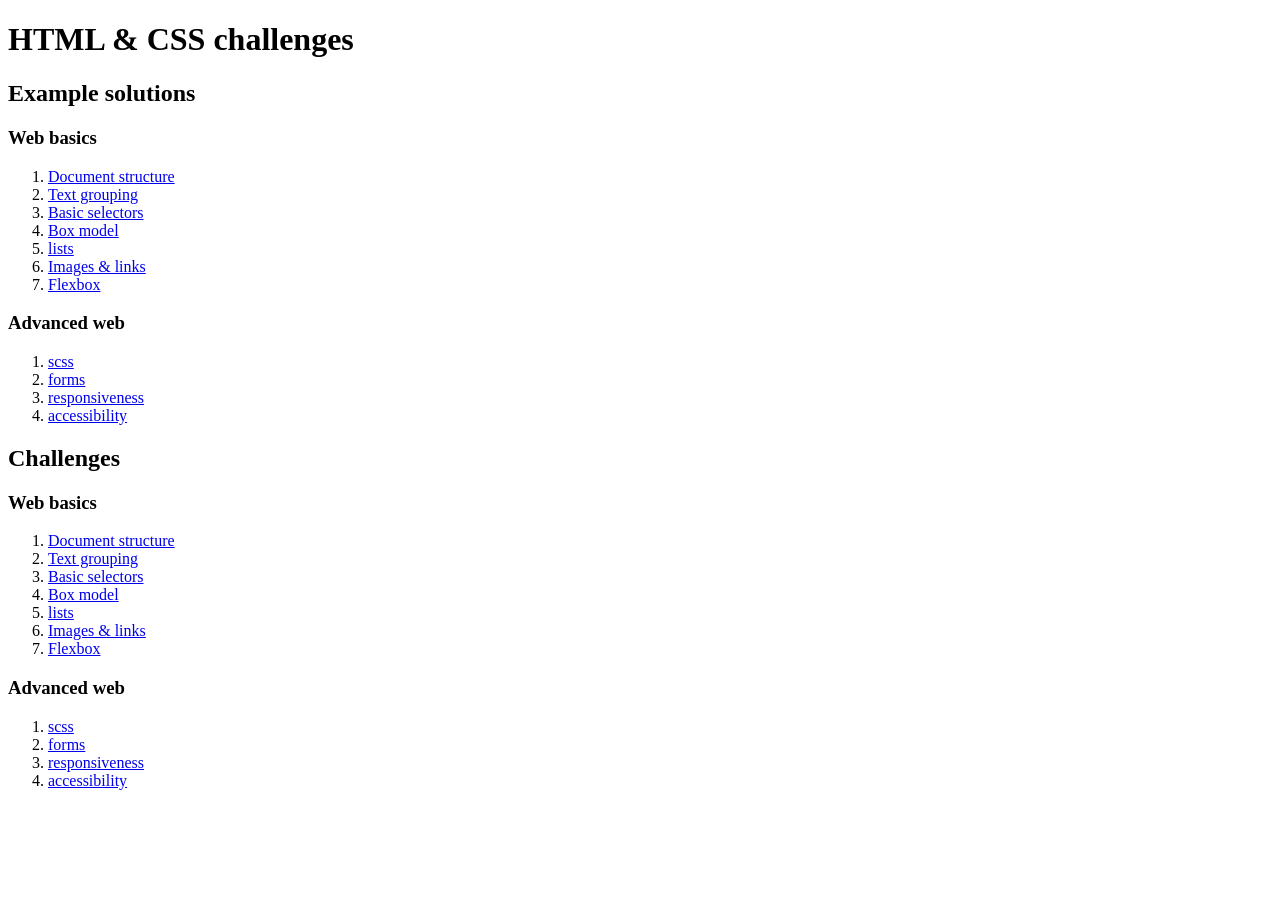
<file: index.html>
<!DOCTYPE html>
<html lang="en">

<head>
  <meta charset="UTF-8">
  <meta name="viewport" content="width=device-width, initial-scale=1.0">
  <meta http-equiv="X-UA-Compatible" content="ie=edge">
  <link rel="shortcut icon" type="image/x-icon" href="favicon.ico" />
  <title>_nology challenges</title>
</head>

<body>

  <main>
    <h1>HTML & CSS challenges</h1>
    <section>
      <header>
        <h2>Example solutions</h2>
      </header>
      <section>
        <h3>Web basics</h3>
        <ol>
          <li><a href="/web-basics/doc-structure/solution/index.html">Document structure</a></li>
          <li><a href="/web-basics/text-grouping/solution/index.html">Text grouping</a></li>
          <li><a href="/web-basics/basics-selectors/solution/index.html">Basic selectors</a></li>
          <li><a href="/web-basics/box-model/solution/index.html">Box model</a></li>
          <li><a href="/web-basics/lists/solution/index.html">lists</a></li>
          <li><a href="/web-basics/images-links/solution/index.html">Images & links</a></li>
          <li><a href="/web-basics/flex-box/solution/index.html">Flexbox</a></li>
        </ol>
      </section>
      <section>
        <h3>Advanced web</h3>
        <ol>
          <li><a href="advanced-web/scss/solution/">scss</a></li>
          <li><a href="advanced-web/forms/solution/">forms</a></li>
          <li><a href="advanced-web/responsiveness/solution/">responsiveness</a></li>
          <li><a href="advanced-web/accessibility/solution/">accessibility</a></li>
        </ol>
      </section>
    </section>
    <section>
      <header>
        <h2>Challenges</h2>
      </header>
      <section>
        <h3>Web basics</h3>
        <ol>
          <li><a href="/web-basics/doc-structure/challenge/index.html">Document structure</a></li>
          <li><a href="/web-basics/text-grouping/challenge/index.html">Text grouping</a></li>
          <li><a href="/web-basics/basics-selectors/challenge/index.html">Basic selectors</a></li>
          <li><a href="/web-basics/box-model/challenge/index.html">Box model</a></li>
          <li><a href="/web-basics/lists/challenge/index.html">lists</a></li>
          <li><a href="/web-basics/images-links/challenge/index.html">Images & links</a></li>
          <li><a href="/web-basics/flex-box/challenge/index.html">Flexbox</a></li>
        </ol>
      </section>
      <section>
        <h3>Advanced web</h3>
        <ol>
          <li><a href="advanced-web/scss/challenge/">scss</a></li>
          <li><a href="advanced-web/forms/challenge/">forms</a></li>
          <li><a href="advanced-web/responsiveness/challenge/">responsiveness</a></li>
          <li><a href="advanced-web/accessibility/challenge/">accessibility</a></li>
        </ol>
      </section>
    </section>
  </main>

</body>

</html>
</file>
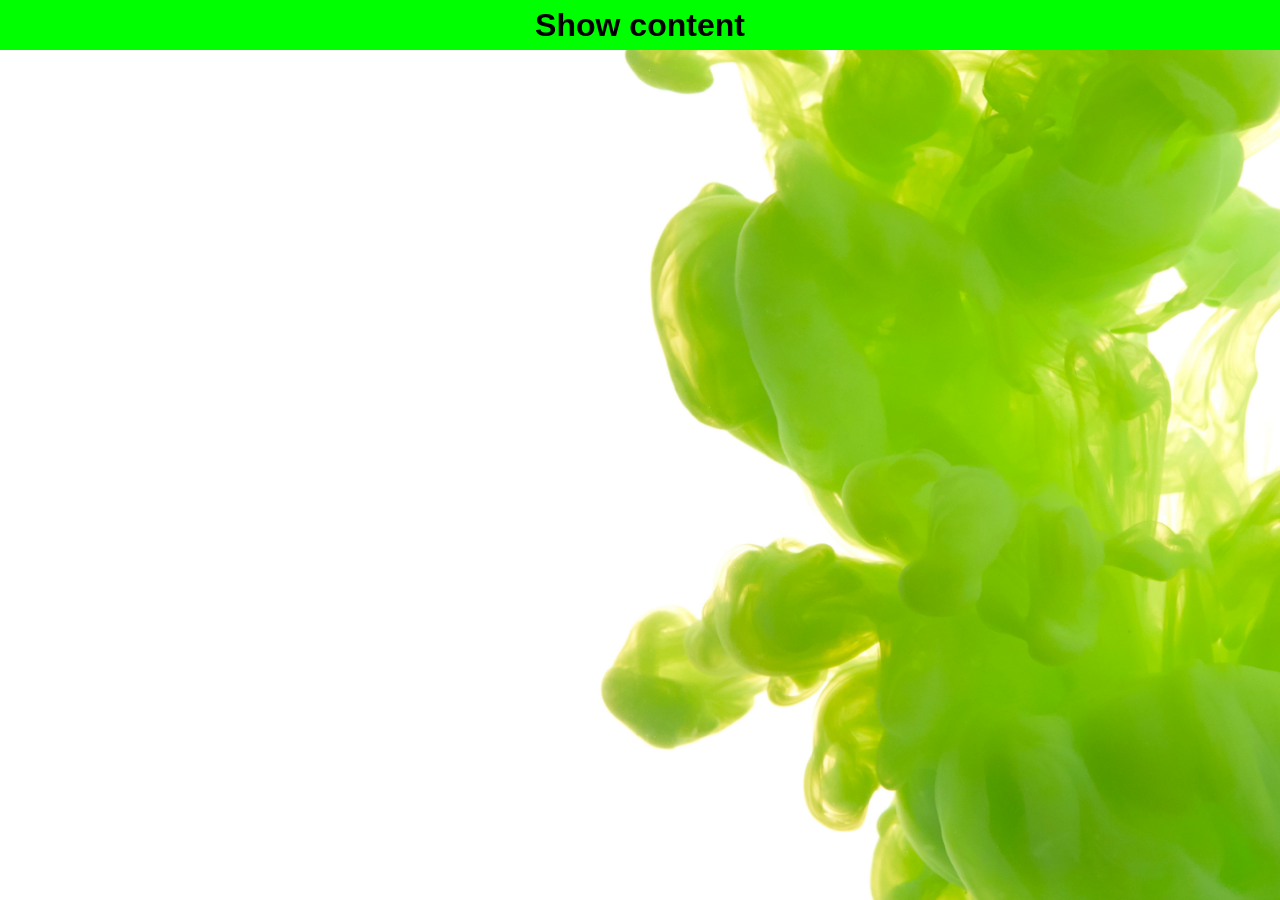
<file: frameworks/jquery/index.html>
<!DOCTYPE html>
<html>
  <head>
    <meta charset="utf-8" />
    <meta http-equiv="X-UA-Compatible" content="IE=edge" />
    <title>Jquery challenge</title>
    <meta name="viewport" content="width=device-width, initial-scale=1" />
    <link rel="stylesheet" type="text/css" media="screen" href="main.css" />
    <script
      src="http://code.jquery.com/jquery-3.3.1.js"
      integrity="sha256-2Kok7MbOyxpgUVvAk/HJ2jigOSYS2auK4Pfzbm7uH60="
      crossorigin="anonymous"
    ></script>
  </head>
  <body>
    <main>
      <h1>Show content</h1>
      <div id="content">
        <section>
          <button id="section-hide">Hide sections</button>
        </section>
        <section id="edit-sec">
          <div>
            <input type="text" id="edit" />
            <button onClick="editText(edit.value)">Edit content</button>
            <button id="color-change">Change colour</button>
          </div>
          <h3 id="output">Edited text here</h3>
        </section>
        <section>
          <div>
            <button id="fade-btn">Fade in div</button>
            <button id="animate-btn">Animate div</button>
          </div>
          <div id="fade-div"></div>
        </section>
        <section>
          <h3>Extension TBC</h3>
        </section>
      </div>
    </main>
  </body>
  <script src="main.js"></script>
</html>
</file>
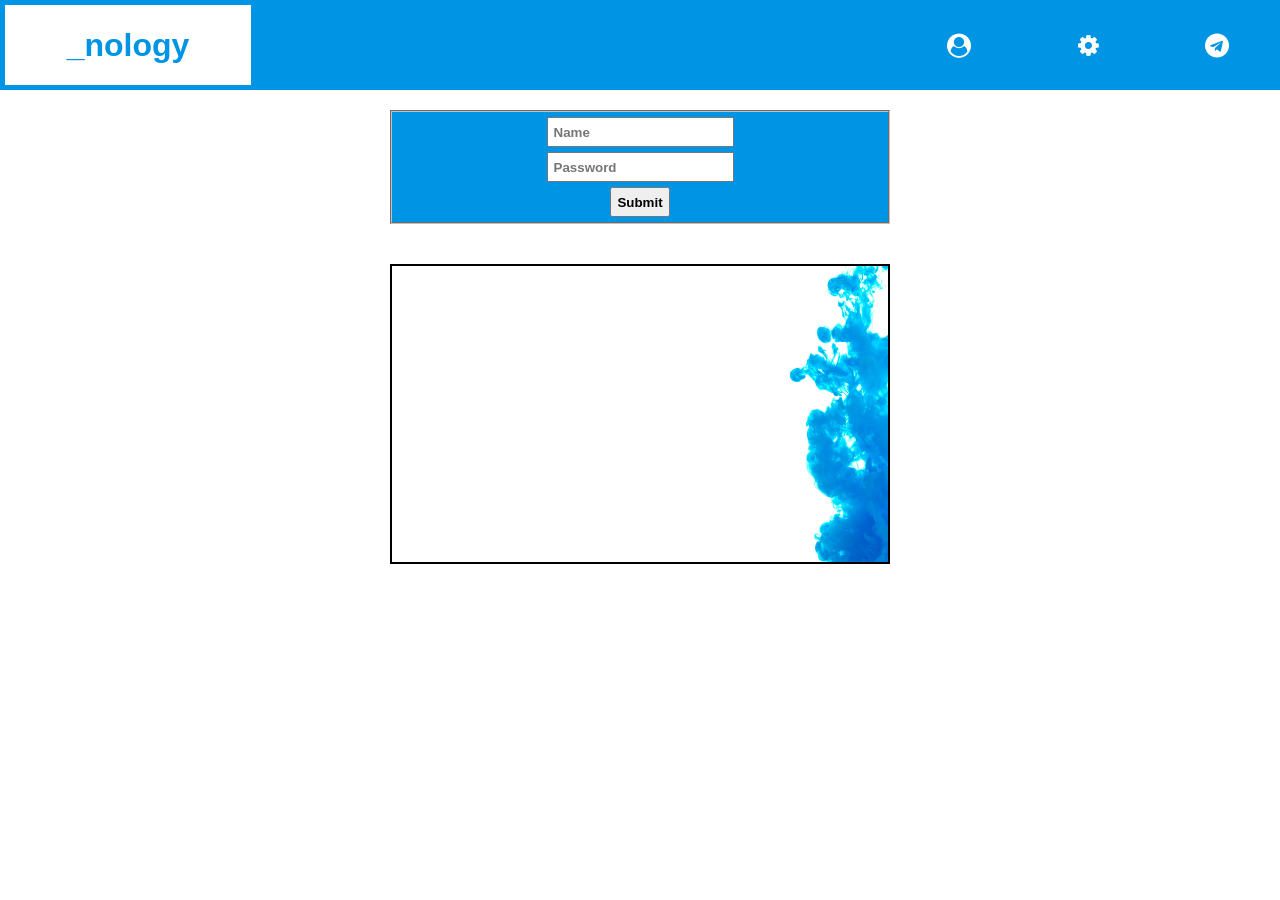
<file: advanced-web/accessibility/solution/index.html>
<!DOCTYPE html>
<html>
  <head>
    <meta charset="utf-8" />
    <title>Accessibility</title>
    <meta name="viewport" content="width=device-width, initial-scale=1" />
    <link
      rel="stylesheet"
      type="text/css"
      media="screen"
      href="main.css"
    />
    <link
      href="https://stackpath.bootstrapcdn.com/font-awesome/4.7.0/css/font-awesome.min.css"
      rel="stylesheet"
      integrity="sha384-wvfXpqpZZVQGK6TAh5PVlGOfQNHSoD2xbE+QkPxCAFlNEevoEH3Sl0sibVcOQVnN"
      crossorigin="anonymous"
    />
  </head>
  <body>
    <header>
      <nav>
        <h1 id="logo" tabindex="1">_nology</h1>

        <div id="icons">
          <a href="#" aria-label="User profile" tabindex="2">
            <i class="fa fa-user-circle" aria-hidden="true"></i>
          </a>
          <a href="#" aria-label="Settings" tabindex="3">
            <i class="fa fa-cog" aria-hidden="true"></i>
          </a>
          <a href="#" aria-label="Messenger" tabindex="4">
            <i class="fa fa-telegram" aria-hidden="true"></i>
          </a>
        </div>
      </nav>
    </header>
    <main>
      <form action="#" aria-label="Input details" tabindex="5">
        <fieldset>
          <label for="name"></label>
          <input type="text" id="name" placeholder="Name" tabindex="6" />
          <label for="password"></label>
          <input
            type="password"
            id="password"
            placeholder="Password"
            tabindex="7"
          />
          <label for="submit"></label>
          <input id="submit" type="submit" tabindex="8" />
        </fieldset>
      </form>
      <img
        src="../assets/background.jpg"
        tabindex="9"
        alt="Nology background image"
        height="300px"
        width="500px"
      />
    </main>
  </body>
</html>
</file>
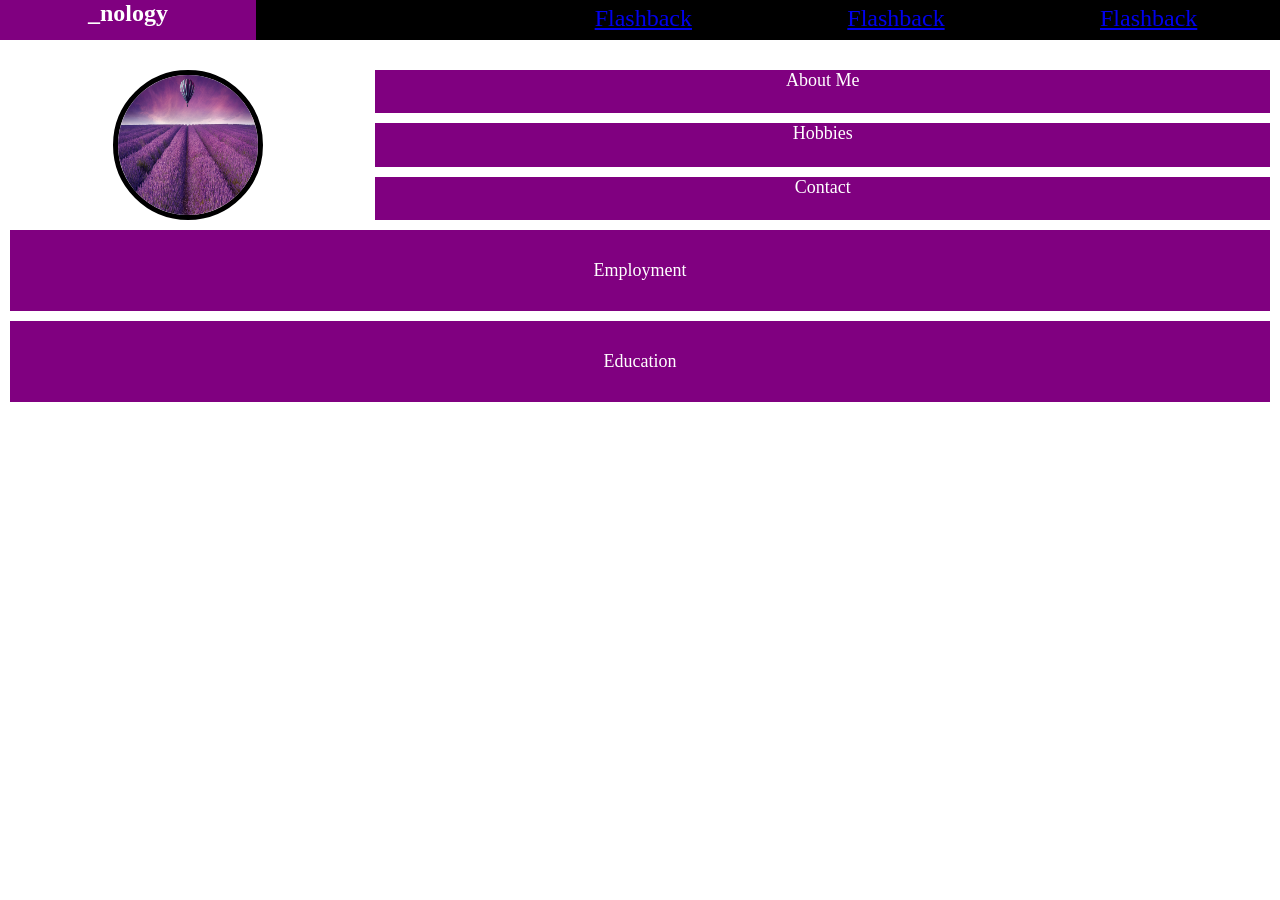
<file: advanced-web/responsiveness/challenge/index.html>
<!DOCTYPE html>
<html lang="en">
<head>
  <meta charset="UTF-8">
  <meta name="viewport" content="width=device-width, initial-scale=1.0">
  <meta http-equiv="X-UA-Compatible" content="ie=edge">
  <title>Grid Responsiveness challenge</title>
  <link rel="stylesheet" href="./main.css">
</head>
<body>
  <main>
  <nav>
    <div>
        <h1>_nology</h1>
    </div>
        <ul>
            <li> <a href="https://facebook.com/flashbackdjs">Flashback</a></li>
            <li> <a href="https://facebook.com/flashbackdjs">Flashback</a></li>
            <li> <a href="https://facebook.com/flashbackdjs">Flashback</a></li>
        </ul>
    </nav>
    <section>
      <span><img class="piccie" src="./lavender.jpg" alt="Nology"></span>
      <header>About Me</header>
      <div>Hobbies</div>
      <main>Contact</main>
      <aside>Employment</aside>
      <footer>Education</footer>
  </section>
</main>
    
</body>
</html>
</file>
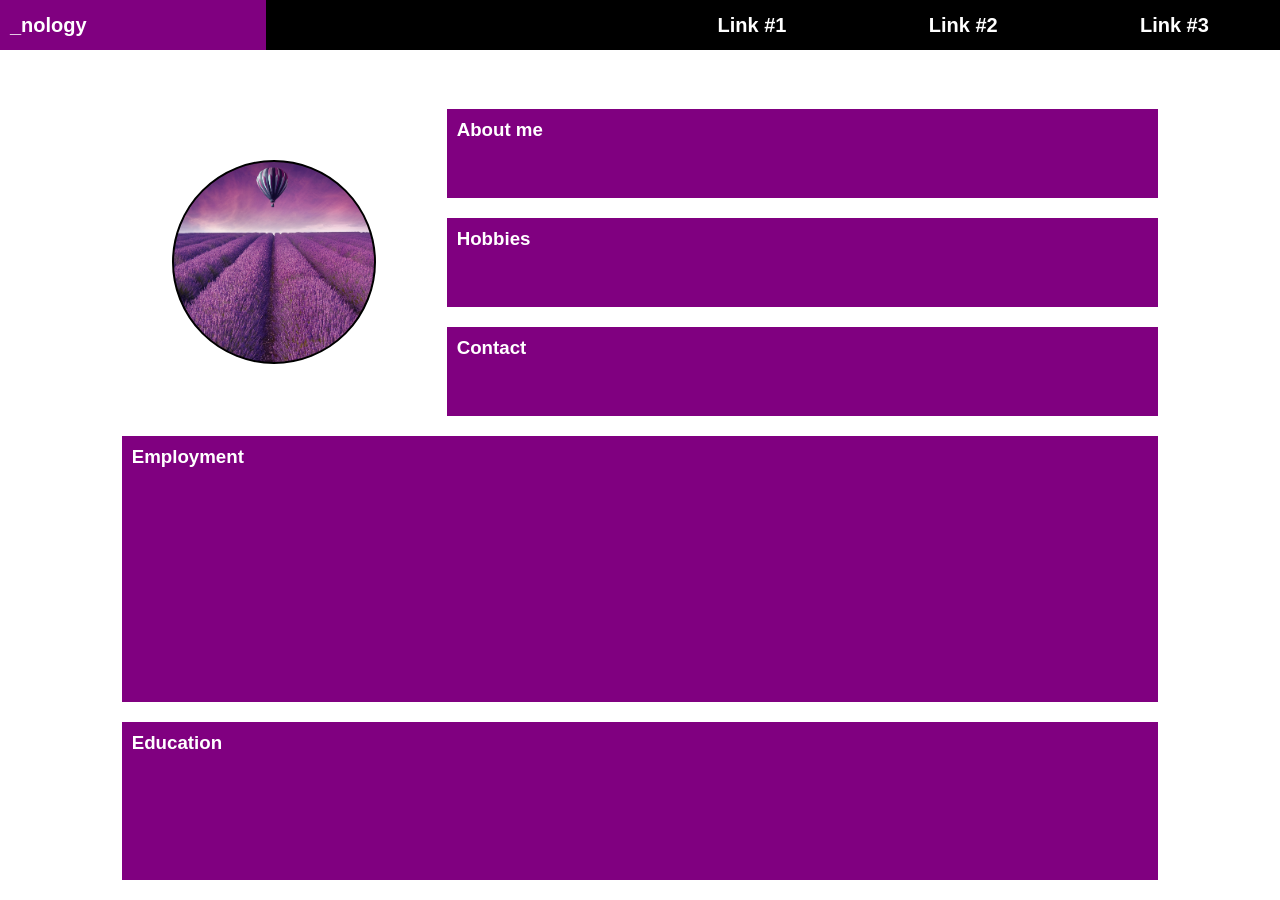
<file: advanced-web/responsiveness/solution/index.html>
<!DOCTYPE html>
<html>
  <head>
    <meta charset="utf-8" />
    <title>Responsive design</title>
    <meta name="viewport" content="width=device-width, initial-scale=1" />
    <link
      rel="stylesheet"
      type="text/css"
      media="screen"
      href="main.css"
    />
  </head>
  <body>
    <main>
      <nav>
        <div id="logo">_nology</div>
        <div id="nav-links">
          <a href="#">Link #1</a>
          <a href="#">Link #2</a>
          <a href="#">Link #3</a>
        </div>
      </nav>
      <div id="pic-container">
        <div id="circle-pic"></div>
      </div>
      <div class="content primary" id="about">
        <h3>About me</h3>
      </div>
      <div class="content primary" id="hobbies">
        <h3>Hobbies</h3>
      </div>
      <div class="content primary" id="contact">
        <h3>Contact</h3>
      </div>
      <div class="content primary" id="employment">
        <h3>Employment</h3>
      </div>
      <div class="content primary" id="education">
        <h3>Education</h3>
      </div>
    </main>
  </body>
</html>
</file>
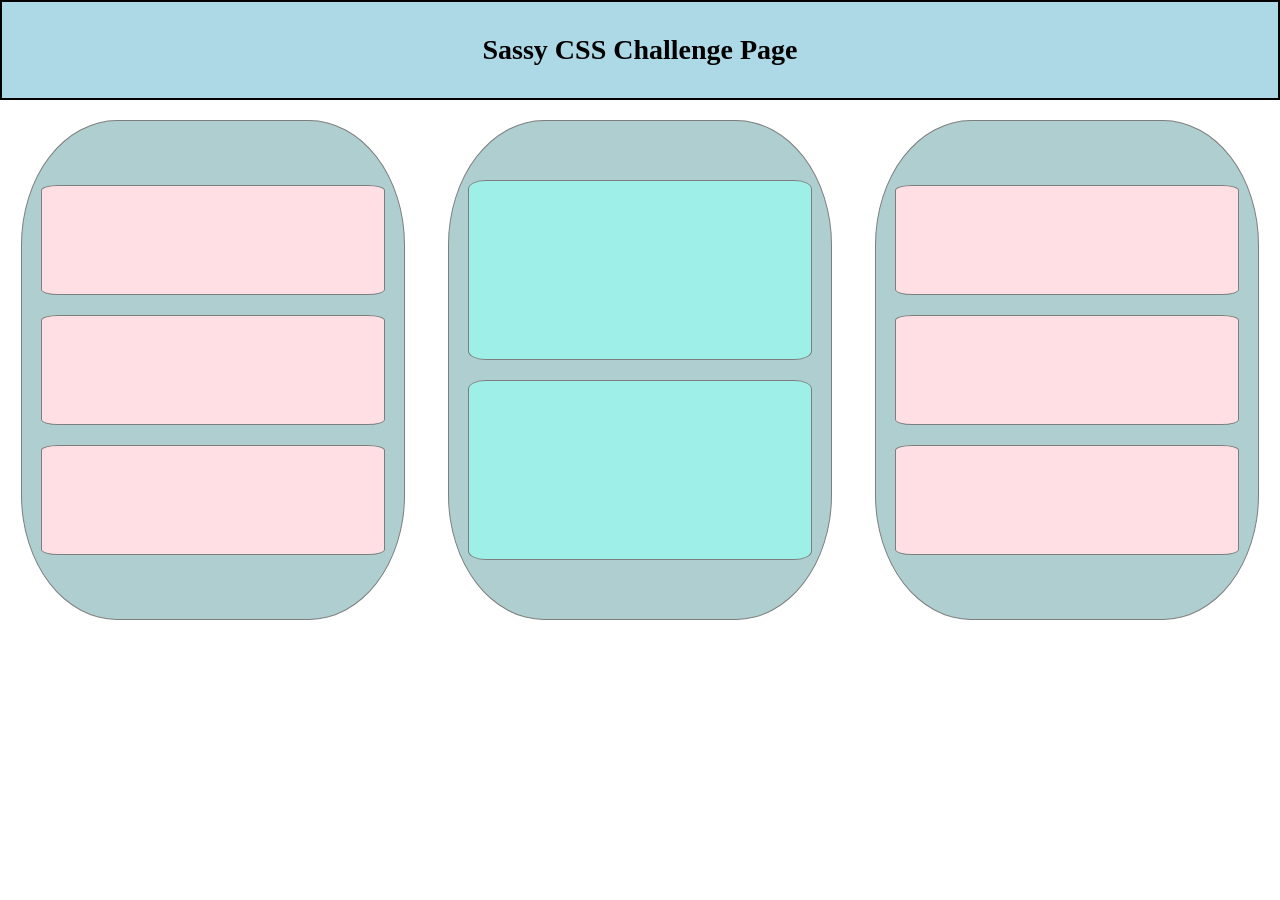
<file: advanced-web/scss/challenge/index.html>
<!DOCTYPE html>
<html lang="en">
<head>
  <meta charset="UTF-8">
  <meta name="viewport" content="width=device-width, initial-scale=1.0">
  <meta http-equiv="X-UA-Compatible" content="ie=edge">
  <title>advances ben and scss</title>
  <link rel="stylesheet" href="./index.css">
</head>

  <body>

    <nav class="navbar">
      <p>Sassy CSS Challenge Page</p>
    </nav>
  
    <section>
        <div class="common">
        <div class="common--small common__element"></div>
        <div class="common--small common__element"></div>
        <div class="common--small common__element"></div>
      </div>
      <div class="common">
        <div class="common--mid common__element"></div>
        <div class="common--mid common__element"></div>
      </div>
      <div class="common">
        <div class="common--small common__element"></div>
        <div class="common--small common__element"></div>
        <div class="common--small common__element"></div>
      </div>
    </section>
</body>
</html>
</file>
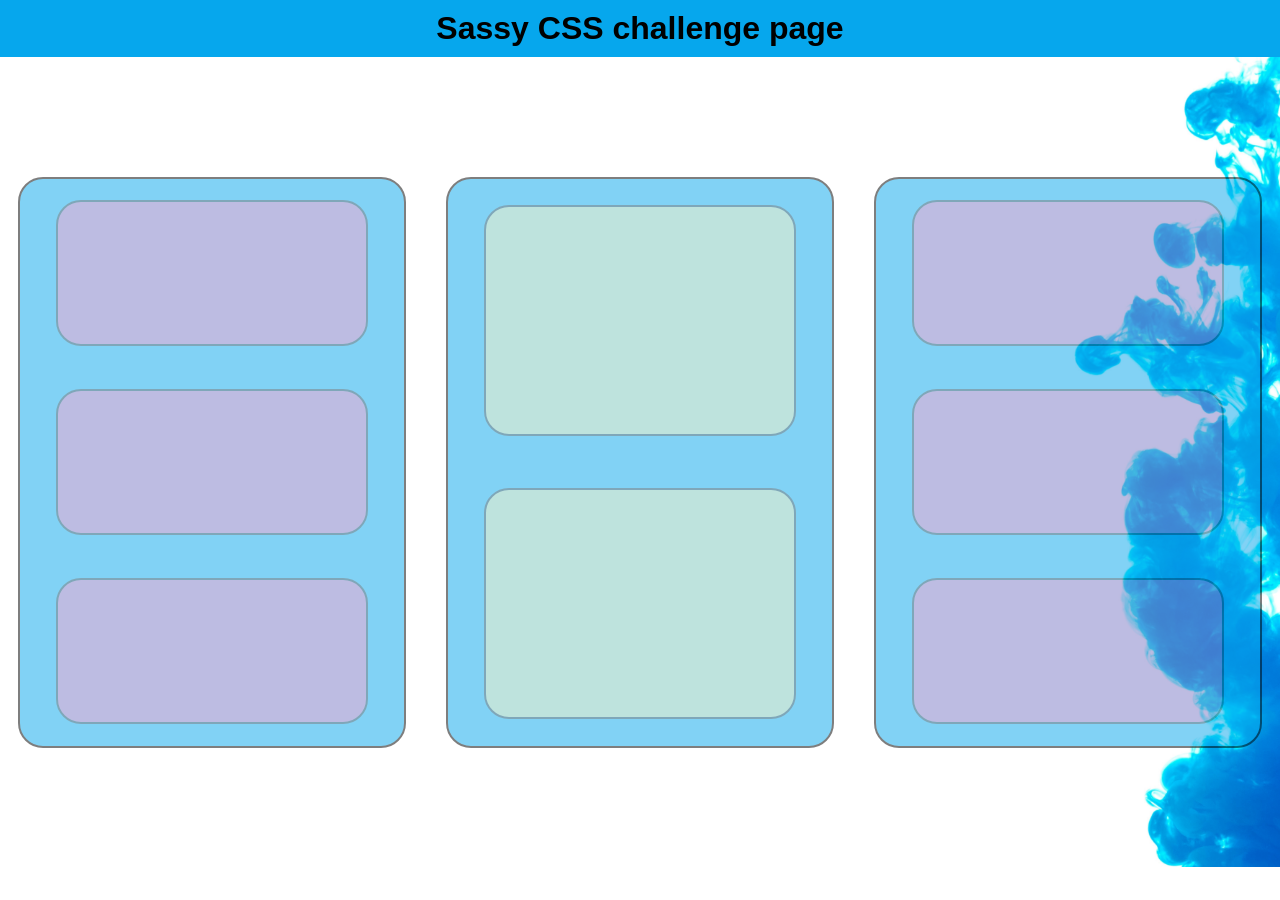
<file: advanced-web/scss/solution/index.html>
<!DOCTYPE html>
<html>
  <head>
    <meta charset="utf-8" />
    <title>Scss</title>
    <link rel="stylesheet" type="text/css" media="screen" href="main.css" />
    <meta name="viewport" content="width=device-width, initial-scale=1" />
  </head>
  <body>
    <header>
      <h1>Sassy CSS challenge page</h1>
    </header>
    <main>
      <div id="lhs-panel" class="translucent side-panel">
        <div class="translucent"></div>
        <div class="translucent"></div>
        <div class="translucent"></div>
      </div>
      <div id="mdl-panel" class="translucent">
        <div class="translucent"></div>
        <div class="translucent"></div>
      </div>
      <div id="rhs-panel" class="translucent side-panel">
        <div class="translucent"></div>
        <div class="translucent"></div>
        <div class="translucent"></div>
      </div>
    </main>
  </body>
</html>
</file>
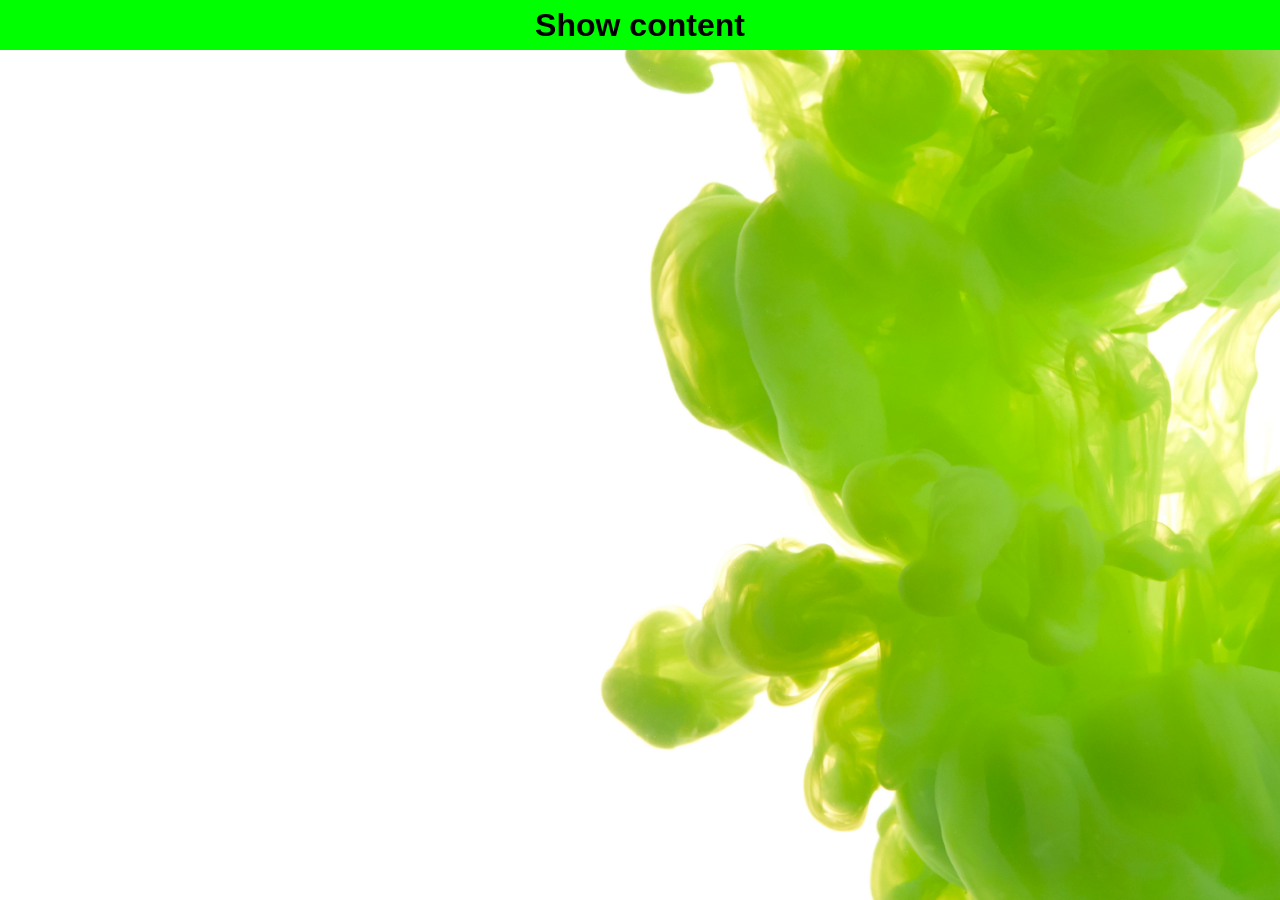
<file: frameworks/jquery/extension/index.html>
<!DOCTYPE html>
<html>
  <head>
    <meta charset="utf-8" />
    <meta http-equiv="X-UA-Compatible" content="IE=edge" />
    <title>Extension</title>
    <meta name="viewport" content="width=device-width, initial-scale=1" />
    <link rel="stylesheet" type="text/css" media="screen" href="main.css" />
    <script
      src="http://code.jquery.com/jquery-3.3.1.js"
      integrity="sha256-2Kok7MbOyxpgUVvAk/HJ2jigOSYS2auK4Pfzbm7uH60="
      crossorigin="anonymous"
    ></script>
  </head>
  <body>
    <main>
      <h1>Show content</h1>
      <div id="content">
        <section>
          <button id="section-hide">Hide sections</button>
        </section>
        <section id="edit-sec">
          <div>
            <input type="text" id="edit" />
            <button onClick="editText(edit.value)">Edit text</button>
            <button id="color-change">Change colour</button>
          </div>
          <h3 id="output">Edited text here</h3>
        </section>
        <section>
          <div>
            <button id="fade-btn">Fade in div</button>
            <button id="animate-btn">Animate div</button>
          </div>
          <div id="fade-div"></div>
        </section>
        <section id="ext-sec">
          <button id="ext-btn">Replicate this</button>
          <button id="final-btn">And lastly...</button>
        </section>

        <div class="final-div" id="d1"></div>
        <div class="final-div" id="d2"></div>
        <div class="final-div" id="d3"></div>
        <div class="final-div" id="d4"></div>
        <div class="final-div" id="d5"></div>
      </div>
    </main>
  </body>
  <script src="main.js"></script>
</html>
</file>
<file: frameworks/jquery/main.css>
* {
  font-family: Helvetica, sans-serif;
  padding: 0;
  margin: 0;
}

main {
  height: 100vh;
  width: 100vw;
  background-image: url("./background.jpg");
  background-size: cover;
  background-repeat: no-repeat;
  background-position: center;
}

h1 {
  width: 100%;
  height: 50px;
  background-color: lime;
  display: flex;
  justify-content: center;
  align-items: center;
  margin-bottom: 20px;
}

h1:hover {
  color: white;
  cursor: pointer;
}

#content {
  display: flex;
  justify-content: center;
  align-items: center;
  flex-wrap: wrap;
  height: 80%;
  width: 100%;
}

section {
  padding: 10px;
  min-width: 40%;
  height: 40%;
  background-color: lime;
  border: solid black 2px;
  border-radius: 10px;
  margin: 0 20px;
  display: flex;
  justify-content: center;
  align-items: center;
  position: relative;
}

button,
input {
  font-size: 1.25em;
  padding: 0.25em;
  margin: 20px 0;
}

button:hover {
  cursor: pointer;
}

#edit-sec {
  flex-direction: column;
}

#fade-div {
  height: 100px;
  width: 100px;
  background-color: white;
  margin-left: 20px;
  position: absolute;
  right: 10px;
}

#animate-btn {
  display: block;
}
</file>
<file: advanced-web/accessibility/solution/main.css>
* {
  margin: 0;
  padding: 0;
  font-family: Arial, Helvetica, sans-serif;
  box-sizing: border-box;
}

header {
  height: 10vh;
}

nav {
  min-width: 100%;
  height: 100%;
  background-color: #0094e4;
  display: flex;
  justify-content: space-between;
}

#logo {
  max-height: 100%;
  width: 20%;
  border: solid 5px #0094e4;
  background-color: white;
}

h1 {
  font-size: 2em;
  height: 100%;
  color: #0094e4;
  display: flex;
  justify-content: center;
  align-items: center;
}

#icons {
  width: 30%;
  display: flex;
  justify-content: space-between;
  align-items: center;
}

#icons a {
  width: 33%;
  height: 100%;
  max-height: 100%;
  display: flex;
  justify-content: center;
  align-items: center;
  text-decoration: none;
}

#icons i {
  height: 100%;
  width: 100%;
  font-size: 1.5em;
  display: flex;
  justify-content: center;
  align-items: center;
  color: white;
}

#icons i:hover {
  cursor: pointer;
  background-color: white;
  color: #0094e4;
}

main {
  display: flex;
  flex-direction: column;
  justify-content: center;
}

form {
  width: 500px;
  margin: 20px auto;
  background-color: #0094e4;
  text-align: center;
}

input {
  display: block;
  margin: 5px auto;
  height: 30px;
  padding: 5px;
  font-weight: bold;
}

img {
  width: 500px;
  margin: 20px auto;
  border: solid 2px black;
}
</file>
<file: advanced-web/responsiveness/challenge/main.css>
*{
    margin: 0;
    padding: 0;
    box-sizing: border-box;
}

nav{
    height: 40px;
    width: 100%;
    background-color: black;
    color: white;
    display: flex;
    justify-content: space-between;
    font-family: 'Times New Roman', Times, serif;
}

nav div{
    width: 20%;
    /* height: 100%; */
    background-color: purple;
    text-align: center;
}

nav ul {
    width: 60%;
    height: 100%; /* takes height from parent */
    display: flex;
    justify-content: space-around;
    text-align: center;
    padding: 5px;
    list-style: none;
    font-size: x-large;
    
}

span{
    grid-area: image;
}
header{
    grid-area: aboutme;
}
div{
    grid-area: hobbies;
}
main{
    grid-area: contact;

}
aside{
    grid-area: employment;
    padding: 30px;
}
footer{
    grid-area: education;
    padding: 30px;

}

nav {
    display: none;
}

.piccie {
    height: 150px;
    width: 150px;
    border-radius: 50%;
    border: 5px solid black;
}
    section {        
            margin-top: 20px;
            display: grid;
            
            grid-template-areas:         

            "image"
            "aboutme"
            "hobbies"
            "contact"
            "employment"
            "employment"
            "employment"
            "education"
            ;
            /* grid-template-areas:
                "header header header header header header"
                "menu main main main right right"
                "menu footer footer footer footer footer"
            ; */
            row-gap: 10px;
            padding: 10px;
        }

        section > *{ /* instead of refering to each header item itself as its the same for all */
            color: white;
            background-color: purple;
            font-size: x-large;
            display: flex;
            justify-content: center;
        }

@media screen and (min-width: 550px) {

    nav{
                height: 40px;
                width: 100%;
                background-color: black;
                color: white;
                display: flex;
                justify-content: space-between;
                font-family: 'Times New Roman', Times, serif;
    }
    .piccie {
        height: 150px;
        width: 450px;
        border: 5px solid black;
        border-radius: unset;
    }
    

    section {
        margin-top: 20px;
        display: grid;
        background-color: white;
        font-size: large;
        grid-template-areas: 
        
        "aboutme aboutme aboutme aboutme image"
        "hobbies hobbies hobbies hobbies contact"
        "employment employment employment employment employment"
        "employment employment employment employment employment"
        "education education education education education"
        ; 
        /* grid-template-areas:
            "header header header header header header"
            "menu main main main right right"
            "menu footer footer footer footer footer"
        ; */
        gap: 10px;
        padding: 10px;
    }
}        
        
        
@media only screen and (min-width: 768px) {

    nav{
        height: 40px;
        width: 100%;
        background-color: black;
        color: white;
        display: flex;
        justify-content: space-between;
        font-family: 'Times New Roman', Times, serif;
    }

    .piccie {
        height: 150px;
        width: 150px;
        border-radius: 50%;
        border: 5px solid black;
    }
    
    section {
        margin-top: 20px;
        display: grid;
        background-color: white;
        font-size: large;
        grid-template-areas: 
        
        "image aboutme aboutme aboutme aboutme"
        "image hobbies hobbies hobbies hobbies"
        "image contact contact contact contact"
        "employment employment employment employment employment"
        "employment employment employment employment employment"
        "employment employment employment employment employment"
        "education education education education education"
        "education education education education education"
        ;
        /* grid-template-areas:
            "header header header header header header"
            "menu main main main right right"
            "menu footer footer footer footer footer"
        ; */
        gap: 10px;
        padding: 10px;
    }
    section > *{ /* instead of refering to each header item itself as its the same for all */
        font-size: large;
    }

}


section > span{
    background-color:white;

}
</file>
<file: advanced-web/responsiveness/solution/main.css>
* {
  margin: 0;
  padding: 0;
  font-family: sans-serif;
}

main {
  min-width: 100vw;
  height: 100vh;
  display: grid;
  grid-template-columns: 1fr 2fr 4fr 2fr 1fr;
  grid-template-rows: 4fr 1fr 1fr 1fr 4fr 2fr;
  grid-gap: 20px;
  grid-template-areas:
    ". . c-pic . ."
    ". about about about . "
    ". hobbies hobbies hobbies ."
    ". contact contact contact ."
    ". employment employment employment ."
    ". education education education .";
}

nav {
  display: none;
  grid-area: nav;
}

#pic-container {
  grid-area: c-pic;
  display: flex;
  align-items: center;
}

#circle-pic {
  height: 100px;
  width: 100px;
  margin: 0 auto;
  border: solid 2px black;
  border-radius: 50%;
  background-image: url("../assets/lavender.jpg");
  background-size: cover;
  background-repeat: no-repeat;
  background-position: center;
  margin-top: 20px;
}

.content {
  padding: 10px;
  color: white;
}

.primary {
  background-color: purple;
}
#about {
  grid-area: about;
}

#hobbies {
  grid-area: hobbies;
}

#contact {
  grid-area: contact;
}

#employment {
  grid-area: employment;
}

#education {
  grid-area: education;
  margin-bottom: 20px;
}

@media only screen and (min-width: 550px) {
  main {
    grid-template-columns: 1fr 3fr 7fr 1fr;
    grid-template-rows: 1fr 1fr 1fr 1fr 3fr 2fr;
    grid-template-areas:
      "nav nav nav nav"
      ". c-pic about ."
      ". c-pic hobbies ."
      ". c-pic contact ."
      ". employment employment ."
      ". education education .";
  }

  nav,
  nav * {
    display: flex;
    justify-content: center;
    align-items: center;
    font-weight: bold;
  }

  nav {
    justify-content: space-between;
    height: 50px;
    font-size: 1.25em;
    background-color: black;
    color: white;
  }

  #logo {
    width: 20%;
    height: 100%;
    background-color: purple;
    justify-content: flex-start;
    padding-left: 10px;
  }

  #nav-links {
    width: 50%;
    height: 100%;
    justify-content: flex-end;
  }

  a {
    width: 33%;
    height: 100%;
    text-decoration: none;
    color: white;
  }

  a:hover {
    background-color: white;
    color: black;
  }

  #pic-container {
    display: flex;
    justify-content: center;
    align-items: center;
  }

  #circle-pic {
    height: 150px;
    width: 150px;
    margin-top: 0;
  }
}

@media only screen and (min-width: 780px) {
  #circle-pic {
    height: 200px;
    width: 200px;
  }
}
</file>
<file: advanced-web/scss/challenge/index.css>
* {
  padding: 0;
  margin: 0;
  box-sizing: border-box;
}

.navbar {
  display: flex;
  width: 100%;
  height: 100px;
  border: 2px solid black;
  background-color: lightblue;
  display: inline-block;
}
.navbar p {
  display: flex;
  height: 100%;
  justify-content: center;
  align-items: center;
  font-weight: bold;
  font-size: 28px;
}

section {
  display: flex;
  justify-content: space-around;
  width: 100%;
}
section .common {
  border: 1px solid black;
  width: 30%;
  height: 500px;
  display: flex;
  flex-direction: column;
  background-color: cadetblue;
  border-radius: 25%;
  justify-content: center;
  opacity: 50%;
  margin-top: 20px;
}
section .common--mid {
  height: 180px;
  background-color: turquoise;
}
section .common--small {
  height: 110px;
  background-color: pink;
}
section .common__element {
  border: 1px solid black;
  width: 90%;
  display: flex;
  flex-direction: column;
  border-radius: 5%;
  margin: 10px auto;
}
section .common--small:hover {
  background-color: magenta;
  opacity: 1;
}
section .common--mid:hover {
  background-color: yellow;
  opacity: 1;
}
section .common:hover {
  background-color: royalblue;
  opacity: 1;
}
</file>
<file: advanced-web/scss/solution/main.css>
* {
  margin: 0;
  padding: 0;
  font-family: Arial, Helvetica, sans-serif;
}

header {
  width: 100vw;
  max-height: 10vh;
}
header h1 {
  height: 100%;
  max-width: 100%;
  padding: 10px;
  background-color: #06a7ed;
  display: flex;
  justify-content: center;
}

main {
  height: 90vh;
  width: 100vw;
  display: flex;
  justify-content: center;
  align-items: center;
  background-image: url("../assets/background-2.jpg");
  background-position: center;
  background-size: cover;
  background-repeat: no-repeat;
}
main .translucent {
  opacity: 0.5;
}
main .translucent:hover {
  opacity: 1;
}
main .side-panel,
main #mdl-panel {
  border: 2px black solid;
  border-radius: 25px;
  height: 70%;
  min-width: 30%;
  margin: 0 20px;
  background-color: #06a7ed;
}
main .side-panel {
  display: flex;
  flex-direction: column;
  justify-content: space-between;
}
main .side-panel div {
  height: 25%;
  width: 80%;
  border: 2px black solid;
  border-radius: 25px;
  background-color: #f652a0;
  margin: auto;
}
main #mdl-panel {
  display: flex;
  flex-direction: column;
  justify-content: space-between;
}
main #mdl-panel div {
  height: 40%;
  width: 80%;
  border: 2px black solid;
  margin: auto;
  background-color: #f8ea8c;
  border-radius: 25px;
}

/*# sourceMappingURL=scss.css.map */
</file>
<file: frameworks/jquery/extension/main.css>
* {
  font-family: Helvetica, sans-serif;
  padding: 0;
  margin: 0;
}

main {
  height: 100vh;
  width: 100vw;
  background-image: url("../background.jpg");
  background-size: cover;
  background-repeat: no-repeat;
  background-position: center;
}

h1 {
  width: 100%;
  height: 50px;
  background-color: lime;
  display: flex;
  justify-content: center;
  align-items: center;
  margin-bottom: 20px;
}

h1:hover {
  color: white;
  cursor: pointer;
}

#content {
  display: flex;
  justify-content: center;
  align-items: center;
  flex-wrap: wrap;
  height: 80%;
  width: 100%;
}

section {
  padding: 10px;
  min-width: 40%;
  height: 40%;
  background-color: lime;
  border: solid black 2px;
  border-radius: 10px;
  margin: 0 20px;
  display: flex;
  justify-content: center;
  align-items: center;
  position: relative;
}

button,
input {
  font-size: 1.25em;
  padding: 0.25em;
  margin: 20px 0;
}

button:hover {
  cursor: pointer;
}

#edit-sec {
  flex-direction: column;
}

#fade-div {
  height: 100px;
  width: 100px;
  background-color: white;
  margin-left: 20px;
  position: absolute;
  right: 10px;
}

#animate-btn {
  display: block;
}

.final-div {
  min-height: 50px;
  min-width: 50px;
  background-color: red;
  position: absolute;
  border: 2px solid black;
}
</file>
